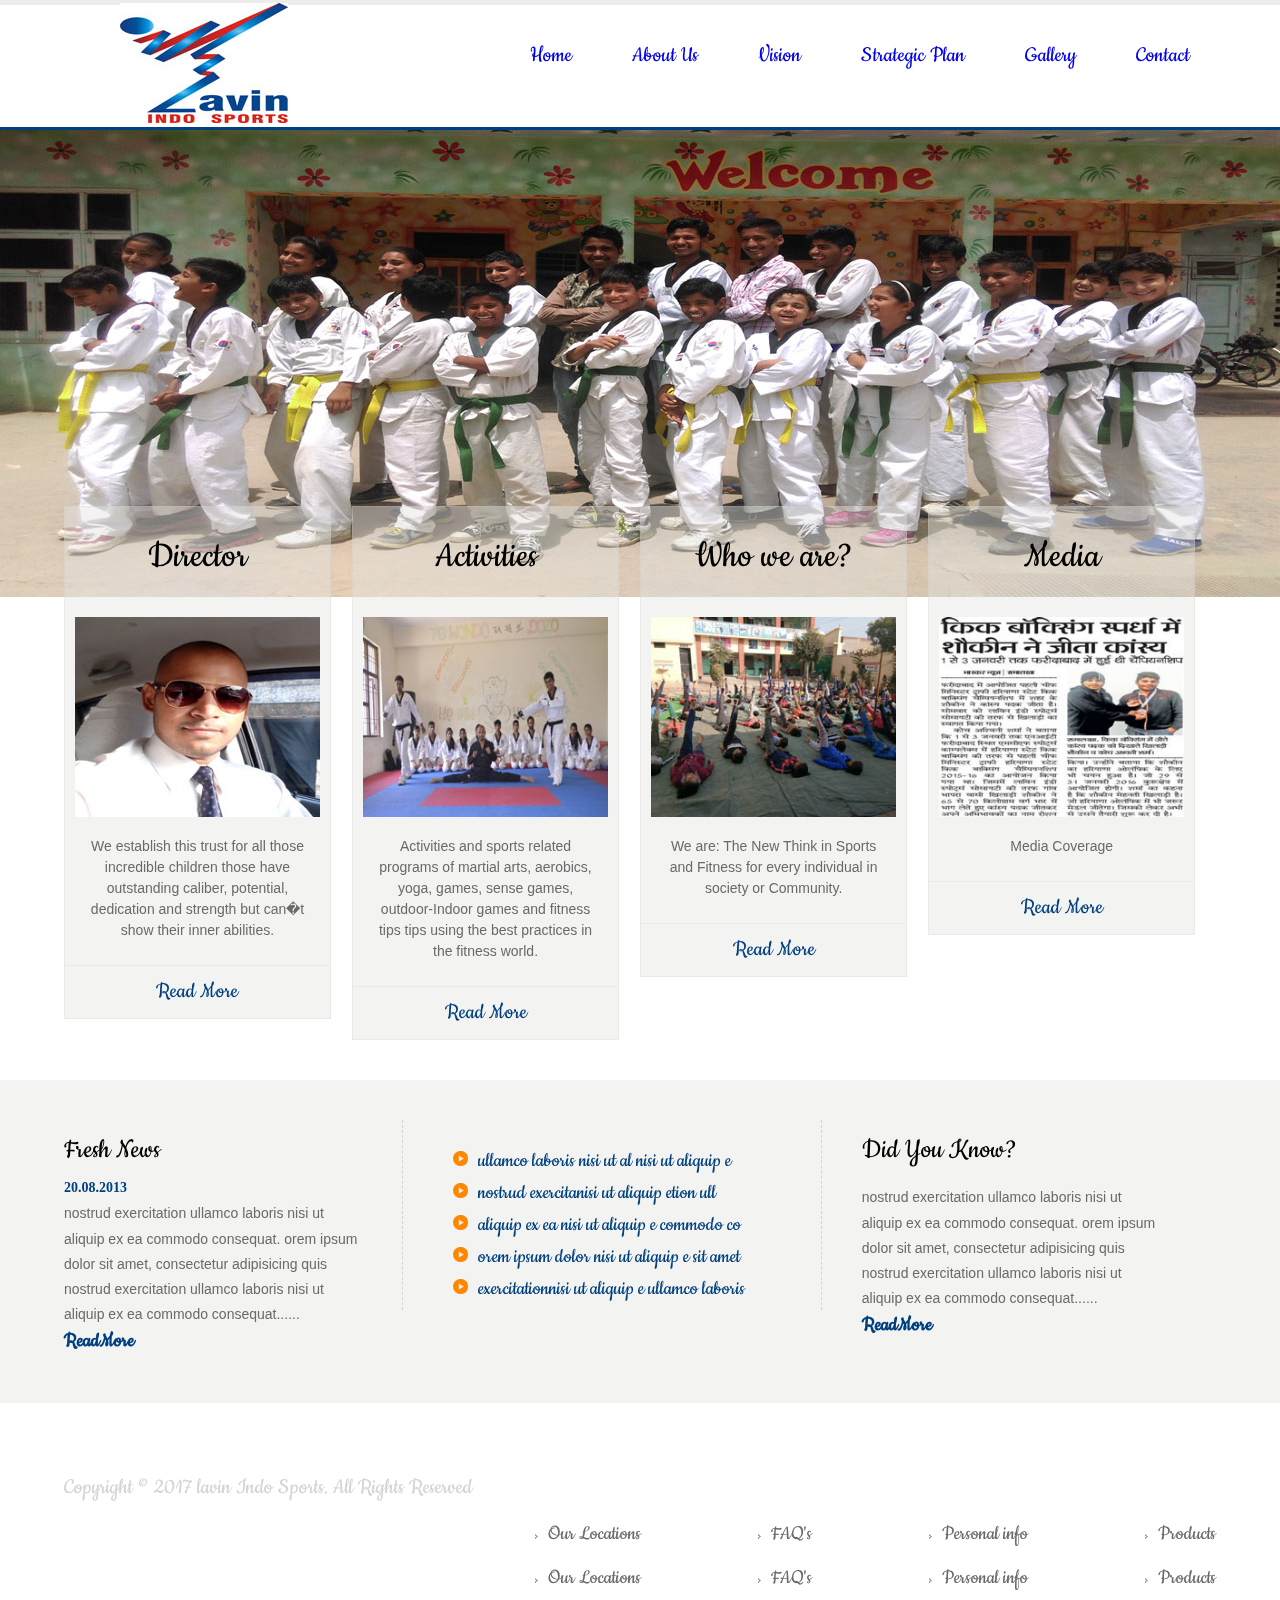
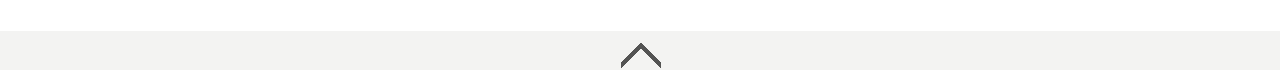
<file: index.html>
<!DOCTYPE HTML>
<html>
	<head>
		<title>Lavin Indo Sports</title>
		<link href="css/style.css" rel="stylesheet" type="text/css"  media="all" />
		<link href='//fonts.googleapis.com/css?family=Cookie' rel='stylesheet' type='text/css'>
		<link rel="stylesheet" href="css/responsiveslides.css">
		<script src="js/jquery.min.js"></script>
		<script src="js/responsiveslides.min.js"></script>
		  <script>
		    // You can also use "$(window).load(function() {"
			    $(function () {

			      // Slideshow 1
			      $("#slider1").responsiveSlides({
			        maxwidth: 1600,
			        speed: 600
			      });
			});
		  </script>
		  <script type="text/javascript">
			jQuery(document).ready(function($) {
				$(".scroll").click(function(event){
					event.preventDefault();
					$('html,body').animate({scrollTop:$(this.hash).offset().top},1200);
				});
			});
		</script>
		<script type="text/javascript">
			jQuery(document).ready(function($) {
				$(".scroll").click(function(event){
					event.preventDefault();
					$('html,body').animate({scrollTop:$(this.hash).offset().top},1200);
				});
			});
		</script>
	</head>
	<body>
	<!---start-wrap---->
		<!---start-header---->

		<div class="header" id="top" style=" display:block; float:left; ">
			<div class="wrap" style="border:0px solid yellow; float:left; width:1350px; border-bottom:3px solid #004080;">
			<!---start-logo---->
			<div class="logo" style="border:0px solid red; margin-top:-2px; float:left; margin-left:120px;">
				<a href="index.html" ><img src="images/Society-Logo.jpg" title="logo" /></a>
			</div>
			<!---End-logo---->
			<!---start-top-nav---->
			<div class="top-nav" style="border:0px solid blue; float:right; width:850px;">
				<ul>
					<li><a href="index.html">Home</a></li>
					<li><a href="about.html">About Us</a></li>
					<li><a href="vision.html">Vision</a></li>
					<li><a href="plan.html">Strategic Plan</a></li>
					<li><a href="gallery.html">Gallery</a></li>
					<li><a href="contact.html">Contact</a></li>
				</ul>
			</div>

			<!---End-top-nav---->
		</div>
		<!---End-header---->
	</div>
<!--start-image-slider---->
	<div class="clear" style="border:0px solid red; height:2px;"> </div>
					<div class="image-slider">
						<!-- Slideshow 1 -->
					    <ul class="rslides" id="slider1">
					      <li><img src="images/s1.jpg" alt=""></li>
					      <li><img src="images/s2.jpg" alt=""></li>
					      <li><img src="images/s3.jpg" alt=""></li>
  					      <li><img src="images/s4.jpg" alt=""></li>
						  <li><img src="images/s5.jpg" alt=""></li>
						  <li><img src="images/s6.jpg" alt=""></li>
					    </ul>
						 <!-- Slideshow 2 -->
					</div>
					<!--End-image-slider---->
		<!---start---content----->
		<div class="wrap">
		<div class="content">
			<!---start-grids----->
			<div class="grids">
				 <div class="grid">
				 	<h3>Director</h3>
				 	<a href="#"><img src="images/g1.jpg" /></a>
				 	<p>We establish this trust for all those incredible children those have outstanding caliber, potential, dedication and strength but can�t show their inner abilities.
</p>
				 	<a class="button" href="about.html">Read More</a>
				 </div>

				 <div class="grid">
				 	<h3>Activities</h3>
				 	<a href="#"><img src="images/g4.jpg" /></a>
				 	<p>Activities and sports related programs of martial arts, aerobics, yoga, games, sense games, outdoor-Indoor games and fitness tips tips using the best practices in the fitness world. </p>
				 	<a class="button" href="#">Read More</a>
				 </div>
				  <div class="grid">
				 	<h3>Who we are?</h3>
				 	<a href="#"><img src="images/g3.jpg"/></a>
				 	<p>We are: The New Think in Sports and Fitness for every individual in society or Community.</p>
				 	<a class="button" href="vision.html">Read More</a>
				 </div>
				 <div class="grid last-grid">
				 	<h3>Media</h3>
				 	<a href="#"><img src="images/g2.jpg"  /></a>
				 	<p>Media Coverage</p>
				 	<a class="button" href="#">Read More</a>
				 </div>

				 <div class="clear"> </div>
			</div>
			<!---End-grids----->
		</div>
		</div>
			<!---start-box---->
			<div class="boxs">
							<div class="wrap">
							<div class="box">
								<h3>Fresh News</h3>
								<span>20.08.2013</span>
								<p>nostrud exercitation ullamco laboris nisi ut aliquip ex ea commodo consequat. orem ipsum dolor sit amet, consectetur adipisicing quis nostrud exercitation ullamco laboris nisi ut aliquip ex ea commodo consequat......	<a href="#">ReadMore</a></p>
							</div>
							<div class="box center-box">
								<ul>
									<li><a href="#">ullamco laboris nisi ut al nisi ut aliquip e</a></li>
									<li><a href="#">nostrud exercitanisi ut aliquip etion ull</a></li>
									<li><a href="#">aliquip ex ea nisi ut aliquip e commodo co</a></li>
									<li><a href="#">orem ipsum dolor nisi ut aliquip e sit amet</a></li>
									<li><a href="#">exercitationnisi ut aliquip e  ullamco laboris</a></li>
								</ul>
							</div>
							<div class="box">
								<h3>Did You Know?</h3>
								<p>nostrud exercitation ullamco laboris nisi ut aliquip ex ea commodo consequat. orem ipsum dolor sit amet, consectetur adipisicing quis nostrud exercitation ullamco laboris nisi ut aliquip ex ea commodo consequat......	<a href="#">ReadMore</a></p>
							</div>
							<div class="clear"> </div>
						</div>
						<!---start-box---->
					</div>
					<!---End---content----->
					<div class="clear"> </div>
					<div class="footer">
						<div class="wrap">
						<div class="footer-left">
							<p>Copyright &copy; 2017 lavin Indo Sports. All Rights Reserved <a href="http://w3layouts.com/"></a></p>
						</div>
						<div class="footer-right">
							<ul>
								<li><a href="#">Our Locations</a></li>
								<li><a href="#">FAQ's</a></li>
								<li><a href="#">Personal info</a></li>
								<li><a href="#">Products</a></li>
							</ul>
							<ul>
								<li><a href="#">Our Locations</a></li>
								<li><a href="#">FAQ's</a></li>
								<li><a href="#">Personal info</a></li>
								<li><a href="#">Products</a></li>
							</ul>
						</div>
						<div class="clear"> </div>

					</div>
				</div>
				<div class="clear"> </div>
				<div class="top-link">
					<a href="#top" class="scroll"> </a>
				</div>
				<!---End-wrap---->
				</body>
			</html>
</file>
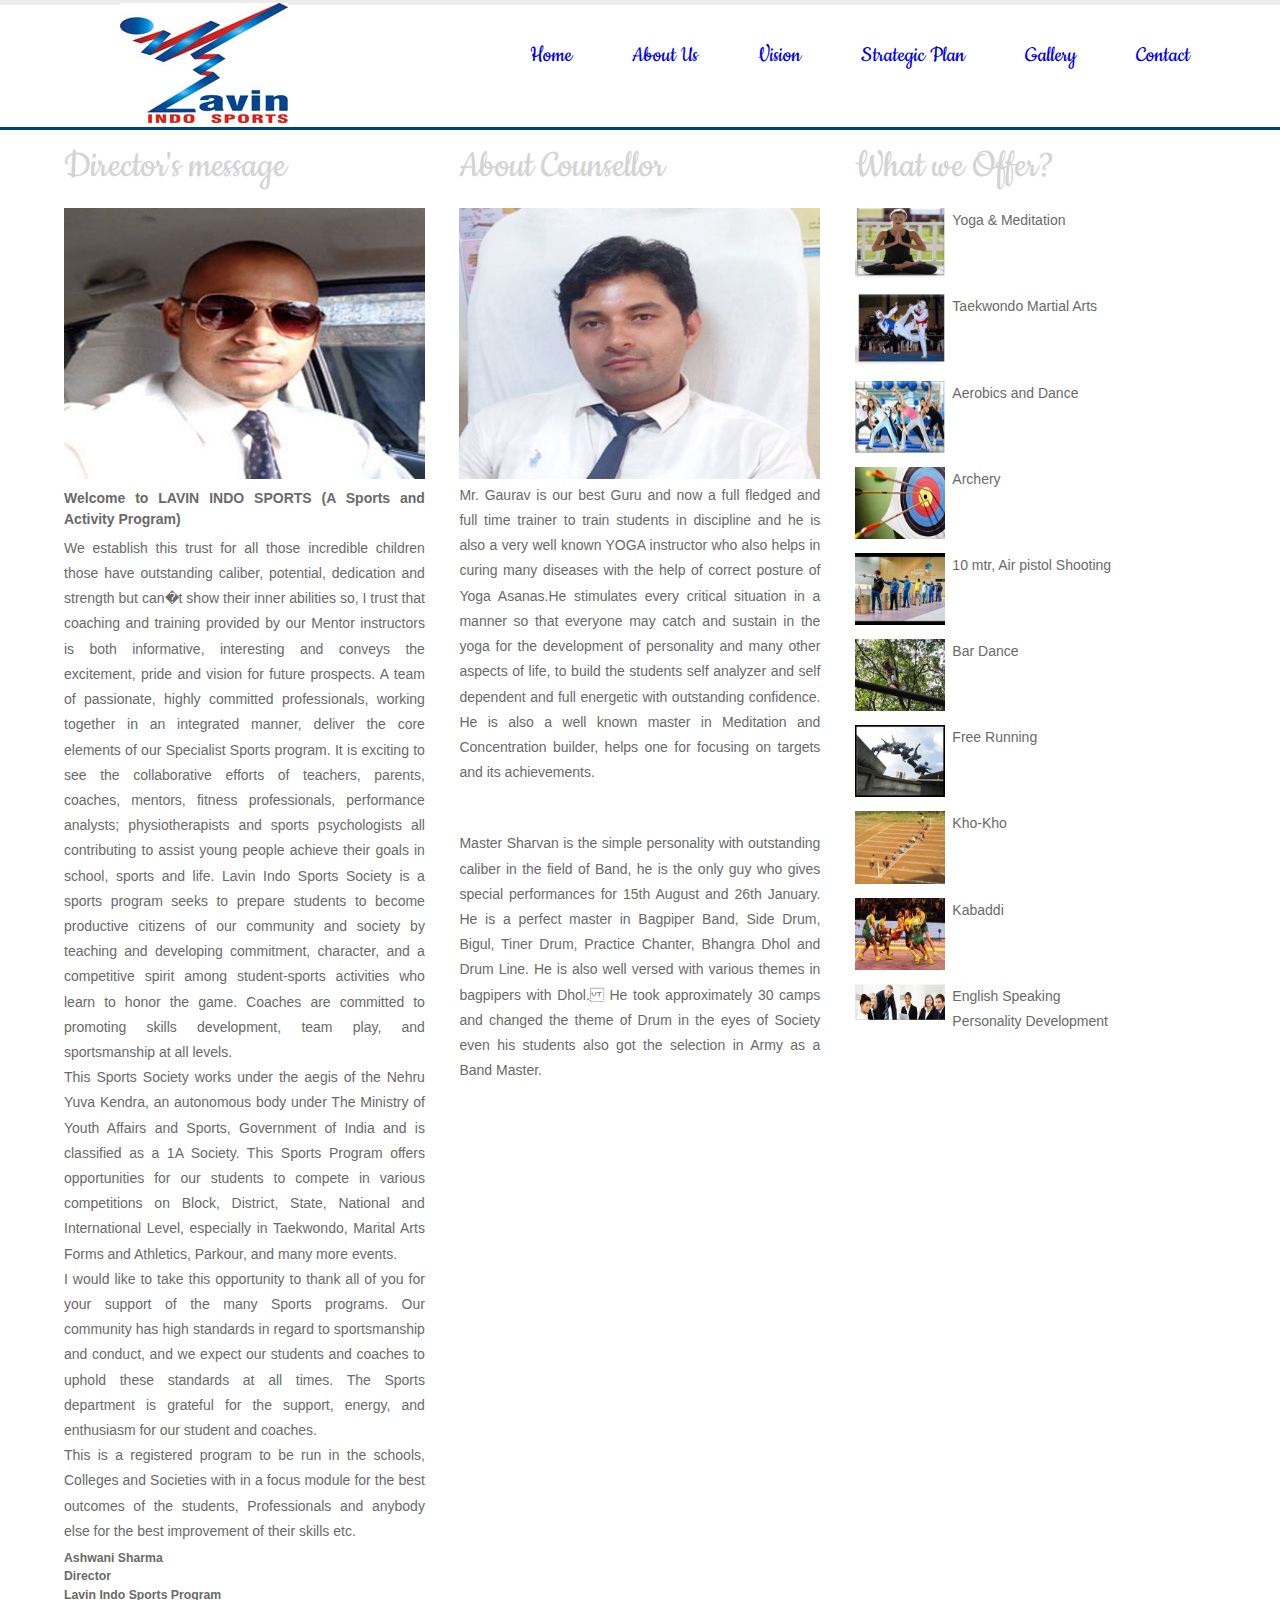
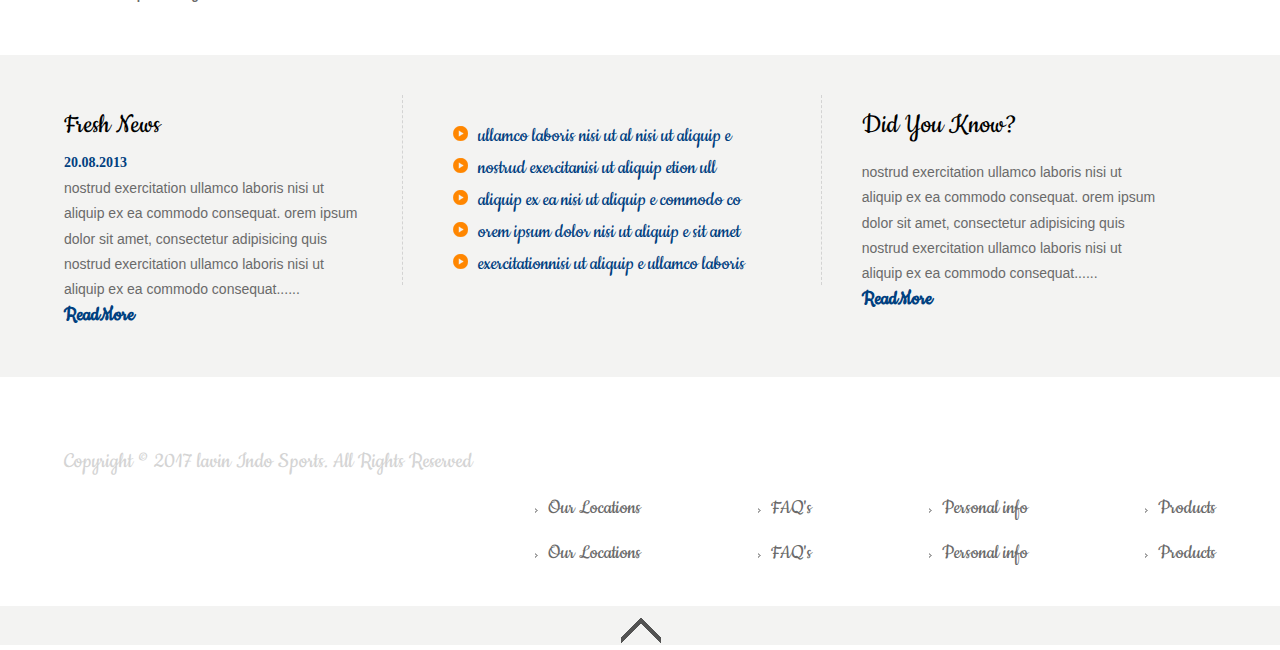
<file: about.html>
<!DOCTYPE HTML>
<html>
	<head>
		<title>Lavin Indo Sports</title>
		<link href="css/style.css" rel="stylesheet" type="text/css"  media="all" />
		<link href='//fonts.googleapis.com/css?family=Cookie' rel='stylesheet' type='text/css'>
		<link rel="stylesheet" href="css/responsiveslides.css">
		<script src="js/jquery.min.js"></script>
		<script src="js/responsiveslides.min.js"></script>
		  <script>
		    // You can also use "$(window).load(function() {"
			    $(function () {

			      // Slideshow 1
			      $("#slider1").responsiveSlides({
			        maxwidth: 1600,
			        speed: 600
			      });
			});
		  </script>
		  <script type="text/javascript">
			jQuery(document).ready(function($) {
				$(".scroll").click(function(event){
					event.preventDefault();
					$('html,body').animate({scrollTop:$(this.hash).offset().top},1200);
				});
			});
		</script>
		<script type="text/javascript">
			jQuery(document).ready(function($) {
				$(".scroll").click(function(event){
					event.preventDefault();
					$('html,body').animate({scrollTop:$(this.hash).offset().top},1200);
				});
			});
		</script>
	</head>
	<body>
	<!---start-wrap---->
		<!---start-header---->

		<div class="header" id="top" style=" display:block; float:left; ">
			<div class="wrap" style="border:0px solid yellow; float:left; width:1350px; border-bottom:3px solid #004080;">
			<!---start-logo---->
			<div class="logo" style="border:0px solid red; margin-top:-2px; float:left; margin-left:120px;">
				<a href="index.html" ><img src="images/Society-Logo.jpg" title="logo" /></a>
			</div>
			<!---End-logo---->
			<!---start-top-nav---->
			<div class="top-nav" style="border:0px solid blue; float:right; width:850px;">
				<ul>
					<li><a href="index.html">Home</a></li>
					<li><a href="about.html">About Us</a></li>
					<li><a href="vision.html">Vision</a></li>
					<li><a href="plan.html">Strategic Plan</a></li>
					<li><a href="gallery.html">Gallery</a></li>
					<li><a href="contact.html">Contact</a></li>
				</ul>
			</div>

			<!---End-top-nav---->
		</div>
		<!---End-header---->
	</div>
<!---start---content----->
		<div class="wrap">
		<div class="content">
			<!--start-about--->
			<div class="about">
				<div class="about-grids">
					<div class="about-grid">
						<h3>Director's message</h3>
						<a href="#"><img src="images/d1.jpg" title="about" /></a>
						<span>Welcome to LAVIN INDO SPORTS (A Sports  and Activity Program)
</span>
						<p>We establish this trust for all those incredible children those have outstanding caliber, potential, dedication and strength but can�t show their inner abilities so, I trust that coaching and training provided by our Mentor instructors is both informative, interesting and conveys the excitement, pride and vision for future prospects.
		A team of passionate, highly committed professionals, working together in an integrated manner, deliver the core elements of our Specialist Sports program.  It is exciting to see the collaborative efforts of teachers, parents, coaches, mentors, fitness professionals, performance analysts; physiotherapists and sports psychologists all contributing to assist young people achieve their goals in school, sports and life.
Lavin Indo Sports Society is a sports program seeks to prepare students to become productive citizens of our community and society by teaching and developing commitment, character, and a competitive spirit among student-sports activities who learn to honor the game. Coaches are committed to promoting skills development, team play, and sportsmanship at all levels.<br>

This Sports Society works under the aegis of the Nehru Yuva Kendra, an autonomous body under The Ministry of Youth Affairs and Sports, Government of India and is classified as a 1A Society. This Sports Program offers opportunities for our students to compete in various competitions on Block, District, State, National and International Level, especially in Taekwondo, Marital Arts Forms and Athletics, Parkour, and many more events.
 <br>
I would like to take this opportunity to thank all of you for your support of the many Sports programs. Our community has high standards in regard to sportsmanship and conduct, and we expect our students and coaches to uphold these standards at all times. The Sports department is grateful for the support, energy, and enthusiasm for our student and coaches.
<br>
This is a registered program to be run in the schools, Colleges and Societies with in a focus module for the best outcomes of the students, Professionals and anybody else for the best improvement of their skills etc.

<span style="font-weight:bold">Ashwani Sharma<br>
Director<br>
Lavin Indo Sports Program</span>

</p>

					</div>
					<div class="about-grid center-grid1">
						<h3>About Counsellor</h3>
					<a href="#"><img src="images/d2.jpg" title="about" /></a>
					<p>Mr. Gaurav is our best Guru and now a full fledged and full time trainer  to train students in discipline and he is also a very well known YOGA instructor who also helps in curing many diseases with the help of correct posture of Yoga Asanas.He stimulates every critical situation in a manner so that everyone may catch and sustain in the yoga for the development of personality and many other aspects of life, to build the students self analyzer and self dependent and full energetic with outstanding confidence. He is also a well known master in Meditation and Concentration builder, helps one for focusing on targets and its achievements.
</p><br><br>
<p>Master Sharvan is the simple personality with outstanding caliber in the field of Band, he is the only guy who gives special performances for 15th August and 26th January.

He is a perfect master in Bagpiper Band, Side Drum, Bigul, Tiner Drum, Practice Chanter, Bhangra Dhol and Drum Line. He is also well versed with various themes in bagpipers with Dhol.
He took approximately 30 camps and changed the theme of Drum in the eyes of Society even his students also got the selection in Army as a Band Master.
</p>
					</div>
					<div class="about-grid last-grid">
						<h3>What we Offer?</h3>
						<div class="about-team">
							<div class="client">
								<div class="about-team-left">
									<a href="#"><img src="images/o1.jpg" title="client-name" /></a>
								</div>
								<div class="about-team-right">
									<p>Yoga & Meditation</p>
								</div>
								<div class="clear"> </div>
							</div>

							<div class="client">
								<div class="about-team-left">
									<a href="#"><img src="images/o3.jpg" title="client-name" /></a>
								</div>
								<div class="about-team-right">
									<p>Taekwondo Martial Arts</p>
								</div>
								<div class="clear"> </div>
							</div>
							<div class="client">
								<div class="about-team-left">
									<a href="#"><img src="images/o5.jpg" title="client-name" /></a>
								</div>
								<div class="about-team-right">
									<p>Aerobics and Dance</p>
								</div>
								<div class="clear"> </div>
							</div>
							<div class="client">
								<div class="about-team-left">
									<a href="#"><img src="images/o6.jpg" title="client-name" /></a>
								</div>
								<div class="about-team-right">
									<p>Archery</p>
								</div>
								<div class="clear"> </div>
							</div>
							<div class="client">
								<div class="about-team-left">
									<a href="#"><img src="images/o4.jpg" title="client-name" /></a>
								</div>
								<div class="about-team-right">
									<p>10 mtr, Air pistol Shooting</p>
								</div>
								<div class="clear"> </div>
							</div>
							<div class="client">
								<div class="about-team-left">
									<a href="#"><img src="images/o7.jpg" title="client-name" /></a>
								</div>
								<div class="about-team-right">
									<p>Bar Dance</p>
								</div>
								<div class="clear"> </div>
							</div>
							<div class="client">
								<div class="about-team-left">
									<a href="#"><img src="images/o8.jpg" title="client-name" /></a>
								</div>
								<div class="about-team-right">
									<p>Free Running</p>
								</div>
								<div class="clear"> </div>
							</div>
							<div class="client">
								<div class="about-team-left">
									<a href="#"><img src="images/o9.jpg" title="client-name" /></a>
								</div>
								<div class="about-team-right">
									<p>Kho-Kho</p>
								</div>
								<div class="clear"> </div>
							</div>
							<div class="client">
								<div class="about-team-left">
									<a href="#"><img src="images/o10.jpg" title="client-name" /></a>
								</div>
								<div class="about-team-right">
									<p>Kabaddi</p>
								</div>
								<div class="clear"> </div>
							</div>
							<div class="client">
								<div class="about-team-left">
									<a href="#"><img src="images/o2.jpg" title="client-name" /></a>
								</div>
								<div class="about-team-right">
									<p>English Speaking <br>Personality Development</p>
								</div>
								<div class="clear"> </div>
							</div>
						</div>
					</div>
					<div class="clear"> </div>
				</div>
			</div>
			<!--End-about--->
		</div>
		</div>
		<div class="boxs">
						<div class="wrap">
						<div class="box">
							<h3>Fresh News</h3>
							<span>20.08.2013</span>
							<p>nostrud exercitation ullamco laboris nisi ut aliquip ex ea commodo consequat. orem ipsum dolor sit amet, consectetur adipisicing quis nostrud exercitation ullamco laboris nisi ut aliquip ex ea commodo consequat......	<a href="#">ReadMore</a></p>
						</div>
						<div class="box center-box">
							<ul>
								<li><a href="#">ullamco laboris nisi ut al nisi ut aliquip e</a></li>
								<li><a href="#">nostrud exercitanisi ut aliquip etion ull</a></li>
								<li><a href="#">aliquip ex ea nisi ut aliquip e commodo co</a></li>
								<li><a href="#">orem ipsum dolor nisi ut aliquip e sit amet</a></li>
								<li><a href="#">exercitationnisi ut aliquip e  ullamco laboris</a></li>
							</ul>
						</div>
						<div class="box">
							<h3>Did You Know?</h3>
							<p>nostrud exercitation ullamco laboris nisi ut aliquip ex ea commodo consequat. orem ipsum dolor sit amet, consectetur adipisicing quis nostrud exercitation ullamco laboris nisi ut aliquip ex ea commodo consequat......	<a href="#">ReadMore</a></p>
						</div>
						<div class="clear"> </div>
					</div>
					<!---start-box---->
				</div>
				<!---End---content----->
				<div class="clear"> </div>
				<div class="footer">
					<div class="wrap">
					<div class="footer-left">
						<p>Copyright &copy; 2017 lavin Indo Sports. All Rights Reserved <a href="http://w3layouts.com/"></a></p>
					</div>
					<div class="footer-right">
						<ul>
							<li><a href="#">Our Locations</a></li>
							<li><a href="#">FAQ's</a></li>
							<li><a href="#">Personal info</a></li>
							<li><a href="#">Products</a></li>
						</ul>
						<ul>
							<li><a href="#">Our Locations</a></li>
							<li><a href="#">FAQ's</a></li>
							<li><a href="#">Personal info</a></li>
							<li><a href="#">Products</a></li>
						</ul>
					</div>
					<div class="clear"> </div>

				</div>
			</div>
			<div class="clear"> </div>
			<div class="top-link">
				<a href="#top" class="scroll"> </a>
			</div>
			<!---End-wrap---->
			</body>
		</html>
</file>
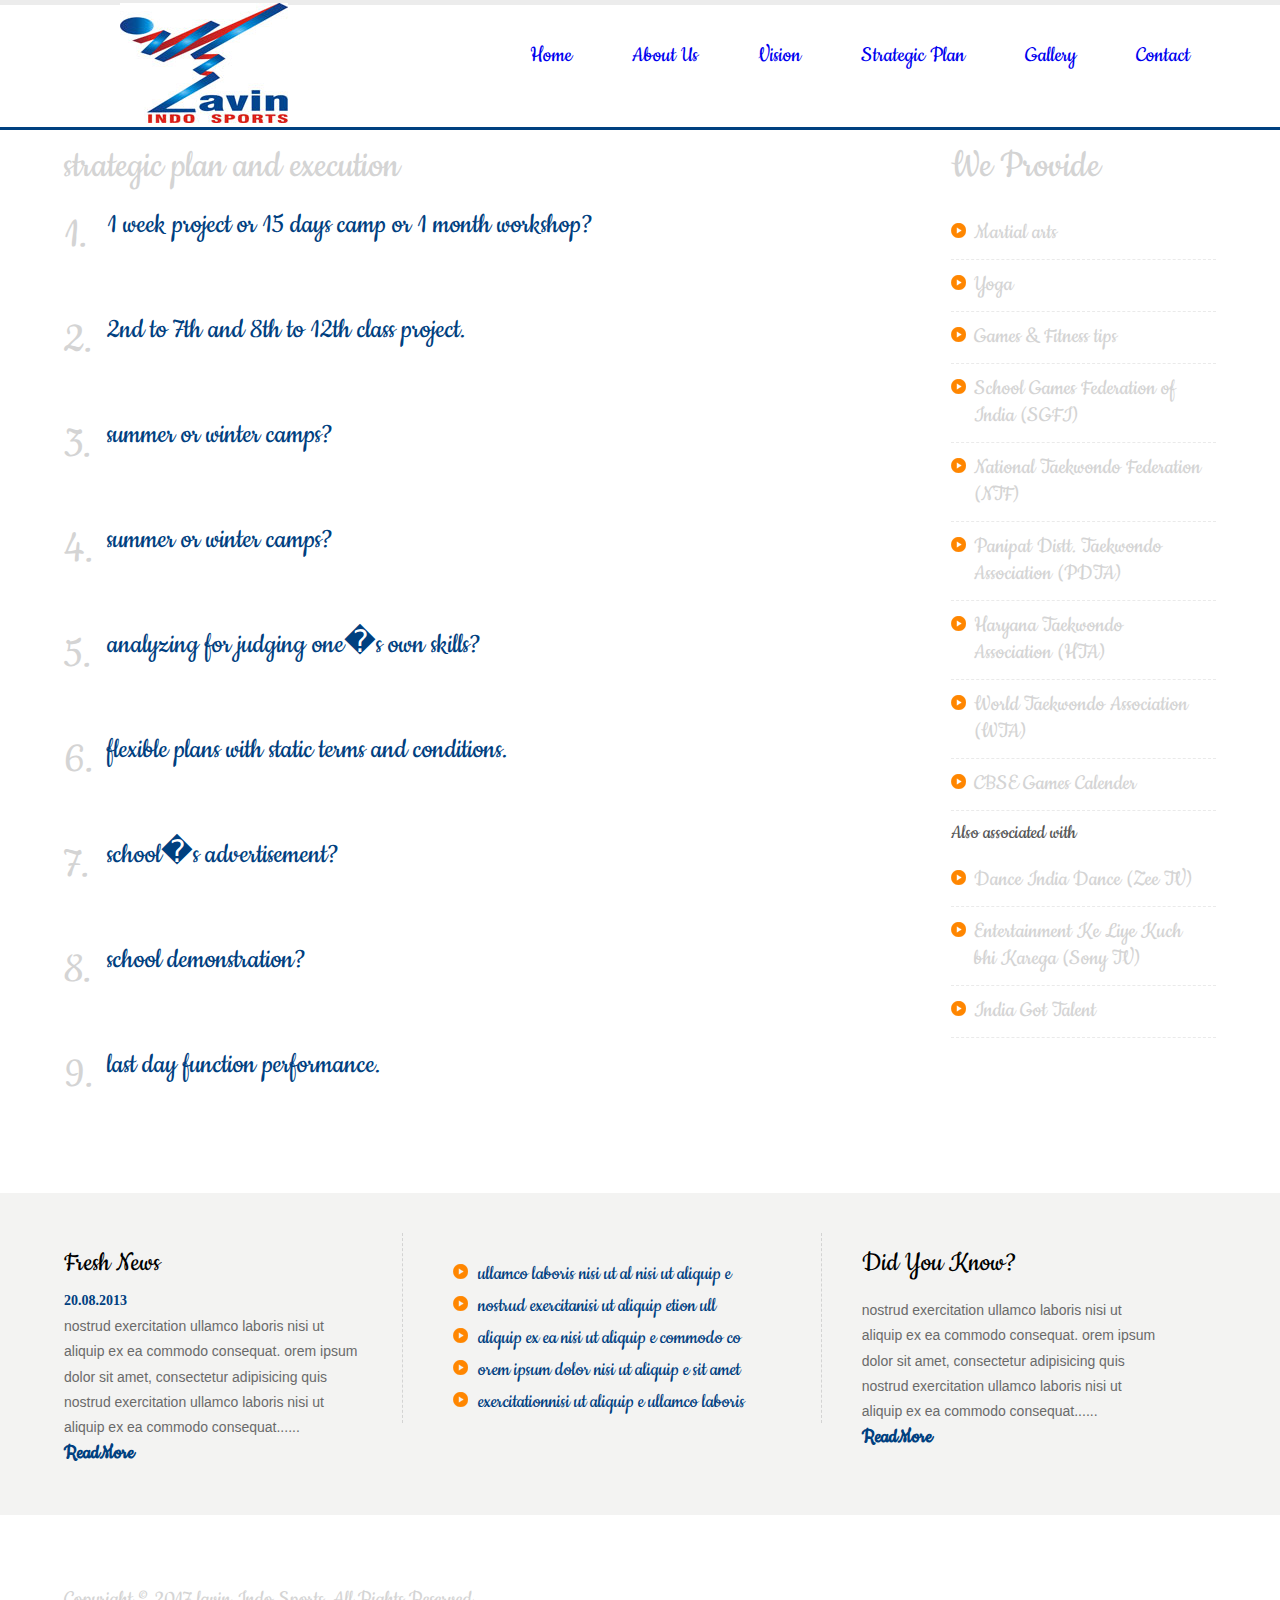
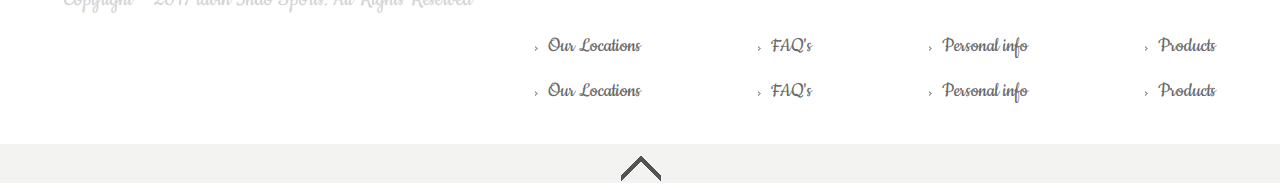
<file: plan.html>
<!DOCTYPE HTML>
<html>
	<head>
		<title>Lavin Indo Sports</title>
		<link href="css/style.css" rel="stylesheet" type="text/css"  media="all" />
		<link href='//fonts.googleapis.com/css?family=Cookie' rel='stylesheet' type='text/css'>
		<link rel="stylesheet" href="css/responsiveslides.css">
		<script src="js/jquery.min.js"></script>
		<script src="js/responsiveslides.min.js"></script>
		  <script>
		    // You can also use "$(window).load(function() {"
			    $(function () {

			      // Slideshow 1
			      $("#slider1").responsiveSlides({
			        maxwidth: 1600,
			        speed: 600
			      });
			});
		  </script>
		  <script type="text/javascript">
			jQuery(document).ready(function($) {
				$(".scroll").click(function(event){
					event.preventDefault();
					$('html,body').animate({scrollTop:$(this.hash).offset().top},1200);
				});
			});
		</script>
		<script type="text/javascript">
			jQuery(document).ready(function($) {
				$(".scroll").click(function(event){
					event.preventDefault();
					$('html,body').animate({scrollTop:$(this.hash).offset().top},1200);
				});
			});
		</script>
	</head>
	<body>
	<!---start-wrap---->
		<!---start-header---->

		<div class="header" id="top" style=" display:block; float:left; ">
			<div class="wrap" style="border:0px solid yellow; float:left; width:1350px; border-bottom:3px solid #004080;">
			<!---start-logo---->
			<div class="logo" style="border:0px solid red; margin-top:-2px; float:left; margin-left:120px;">
				<a href="index.html" ><img src="images/Society-Logo.jpg" title="logo" /></a>
			</div>
			<!---End-logo---->
			<!---start-top-nav---->
			<div class="top-nav" style="border:0px solid blue; float:right; width:850px;">
				<ul>
					<li><a href="index.html">Home</a></li>
					<li><a href="about.html">About Us</a></li>
					<li><a href="vision.html">Vision</a></li>
					<li><a href="plan.html">Strategic Plan</a></li>
					<li><a href="gallery.html">Gallery</a></li>
					<li><a href="contact.html">Contact</a></li>
				</ul>
			</div>

			<!---End-top-nav---->
		</div>
		<!---End-header---->
	</div>
<!---start---content----->
		<div class="wrap">
		<div class="content">
			<!---start-services---->
			<div class="services">
						<div class="service-content">
							<h3>strategic plan and execution</h3>
							<ul>
								<li><span>1.</span></li>
								<li><p><a href="#">1 week project or 15 days camp or 1 month workshop?</a></p></li>
								<div class="clear"> </div>
							</ul>
							<ul>
								<li><span>2.</span></li>
								<li><p><a href="#">2nd to 7th and 8th to 12th class project.</a></p></li>
								<div class="clear"> </div>
							</ul>
							<ul>
								<li><span>3.</span></li>
								<li><p><a href="#">Summer or Winter camps?</a></p></li>
								<div class="clear"> </div>
							</ul>
							<ul>
								<li><span>4.</span></li>
								<li><p><a href="#">Summer or Winter camps?</a></p></li>
								<div class="clear"> </div>
							</ul>
							<ul>
								<li><span>5.</span></li>
								<li><p><a href="#">Analyzing for judging one�s own skills?</a></p></li>
								<div class="clear"> </div>
							</ul>
							<ul>
								<li><span>6.</span></li>
								<li><p><a href="#">Flexible plans with static terms and conditions.</a></p></li>
								<div class="clear"> </div>
							</ul>
							<ul>
								<li><span>7.</span></li>
								<li><p><a href="#">School�s advertisement?</a></p></li>
								<div class="clear"> </div>
							</ul>
							<ul>
								<li><span>8.</span></li>
								<li><p><a href="#">School Demonstration?</a></p></li>
								<div class="clear"> </div>
							</ul>
							<ul>
								<li><span>9.</span></li>
								<li><p><a href="#">Last day Function performance.</a></p></li>
								<div class="clear"> </div>
							</ul>
						</div>
						<div class="services-sidebar">
							<h3>We Provide</h3>
							 <ul>
							  	<li><a href="#">Martial arts</a></li>
							  	<li><a href="#">Yoga</a></li>
							  	<li><a href="#">Games & Fitness tips</a></li>
							  	<li><a href="#">School Games Federation of India (SGFI)</a></li>
							  	<li><a href="#">National Taekwondo Federation (NTF)</a></li>
							  	<li><a href="#">Panipat Distt. Taekwondo Association (PDTA)</a></li>
							  	<li><a href="#">Haryana Taekwondo Association (HTA)</a></li>
							  	<li><a href="#">World Taekwondo Association (WTA)</a></li>
							  	<li><a href="#">CBSE Games Calender</a></li>
					 		 </ul>
					 		  <h3 style="font-size:22px; color:#575757;">Also associated with</h3>
					 		 <ul>
					 		 	<li><a href="#">Dance India Dance (Zee TV)</a></li>
					 		 	<li><a href="#">Entertainment Ke Liye Kuch bhi Karega (Sony TV)</a></li>
					 		 	<li><a href="#">India Got Talent</a></li>
					 		 </ul>
						</div>
						<div class="clear"> </div>
					</div>
			<!---End-services---->
		</div>
		</div>
		<div class="boxs">
						<div class="wrap">
						<div class="box">
							<h3>Fresh News</h3>
							<span>20.08.2013</span>
							<p>nostrud exercitation ullamco laboris nisi ut aliquip ex ea commodo consequat. orem ipsum dolor sit amet, consectetur adipisicing quis nostrud exercitation ullamco laboris nisi ut aliquip ex ea commodo consequat......	<a href="#">ReadMore</a></p>
						</div>
						<div class="box center-box">
							<ul>
								<li><a href="#">ullamco laboris nisi ut al nisi ut aliquip e</a></li>
								<li><a href="#">nostrud exercitanisi ut aliquip etion ull</a></li>
								<li><a href="#">aliquip ex ea nisi ut aliquip e commodo co</a></li>
								<li><a href="#">orem ipsum dolor nisi ut aliquip e sit amet</a></li>
								<li><a href="#">exercitationnisi ut aliquip e  ullamco laboris</a></li>
							</ul>
						</div>
						<div class="box">
							<h3>Did You Know?</h3>
							<p>nostrud exercitation ullamco laboris nisi ut aliquip ex ea commodo consequat. orem ipsum dolor sit amet, consectetur adipisicing quis nostrud exercitation ullamco laboris nisi ut aliquip ex ea commodo consequat......	<a href="#">ReadMore</a></p>
						</div>
						<div class="clear"> </div>
					</div>
					<!---start-box---->
				</div>
				<!---End---content----->
				<div class="clear"> </div>
				<div class="footer">
					<div class="wrap">
					<div class="footer-left">
						<p>Copyright &copy; 2017 lavin Indo Sports. All Rights Reserved <a href="http://w3layouts.com/"></a></p>
					</div>
					<div class="footer-right">
						<ul>
							<li><a href="#">Our Locations</a></li>
							<li><a href="#">FAQ's</a></li>
							<li><a href="#">Personal info</a></li>
							<li><a href="#">Products</a></li>
						</ul>
						<ul>
							<li><a href="#">Our Locations</a></li>
							<li><a href="#">FAQ's</a></li>
							<li><a href="#">Personal info</a></li>
							<li><a href="#">Products</a></li>
						</ul>
					</div>
					<div class="clear"> </div>

				</div>
			</div>
			<div class="clear"> </div>
			<div class="top-link">
				<a href="#top" class="scroll"> </a>
			</div>
			<!---End-wrap---->
			</body>
		</html>
</file>
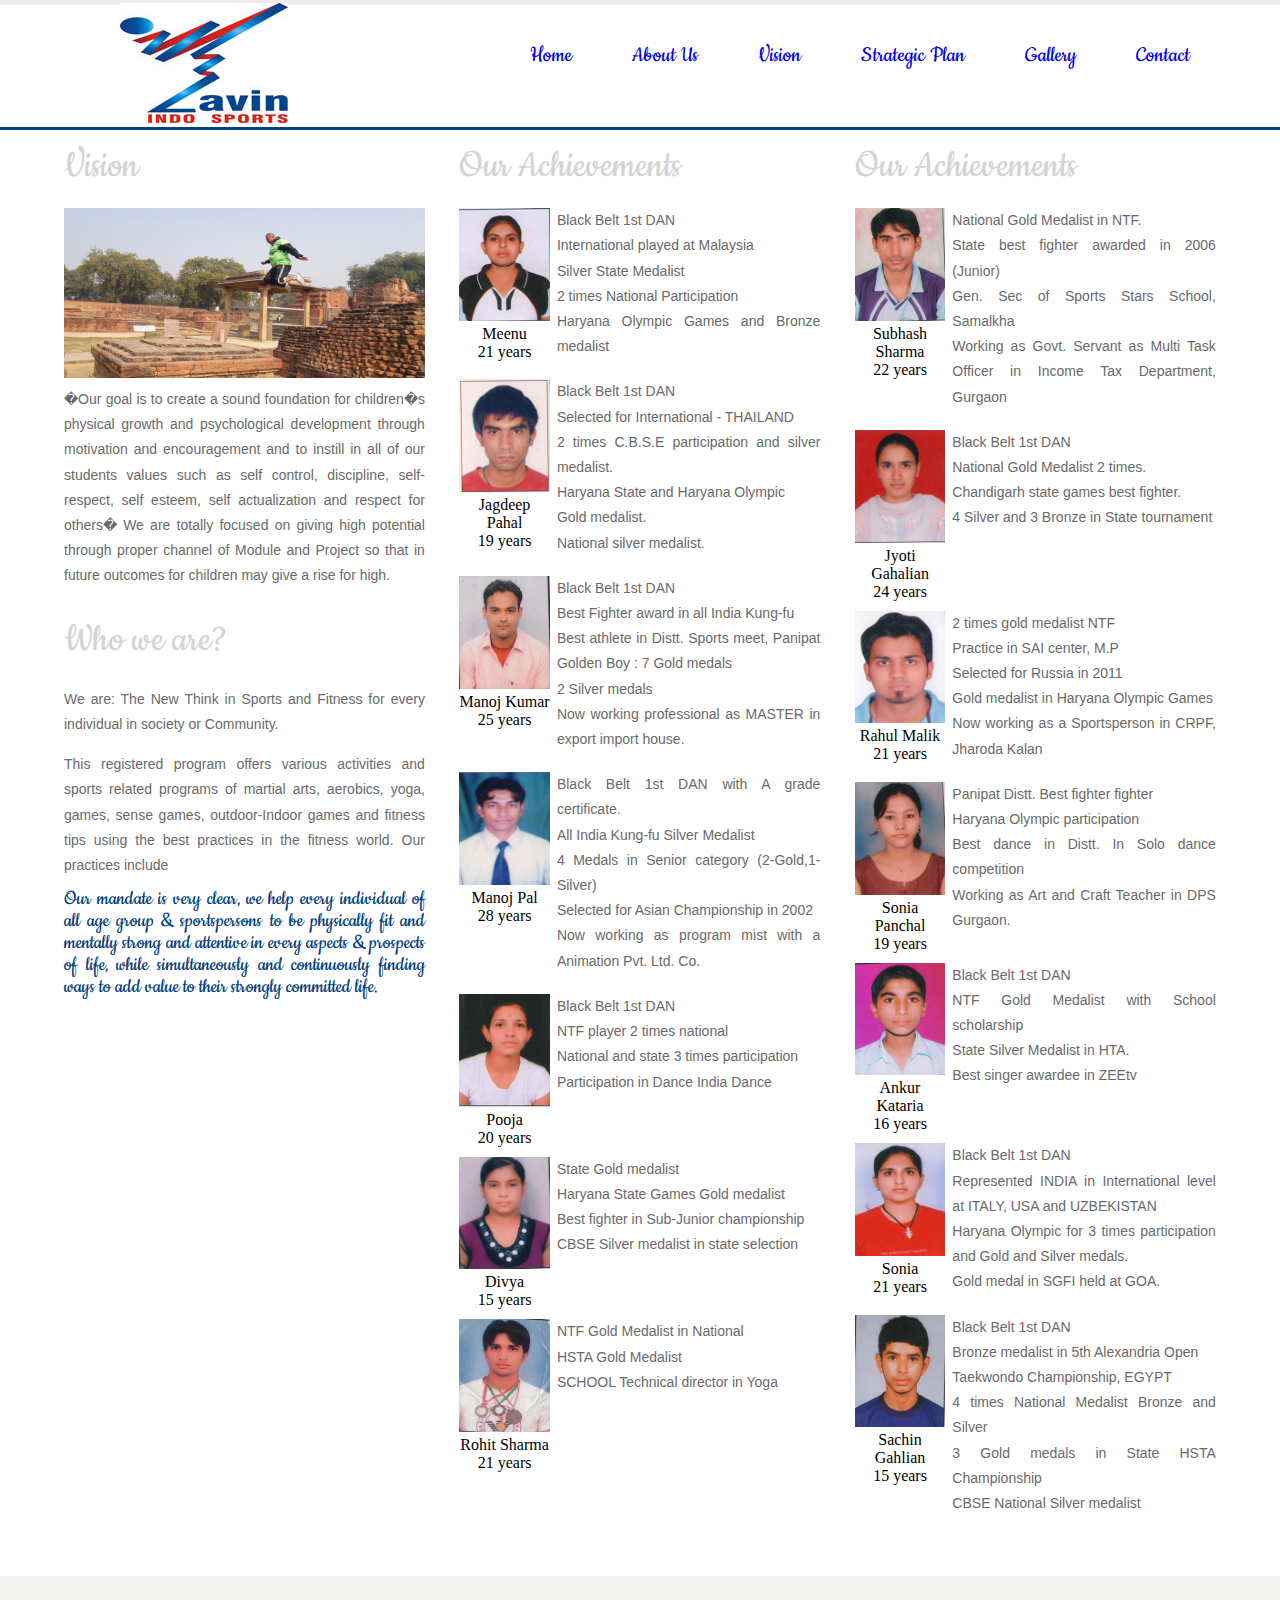
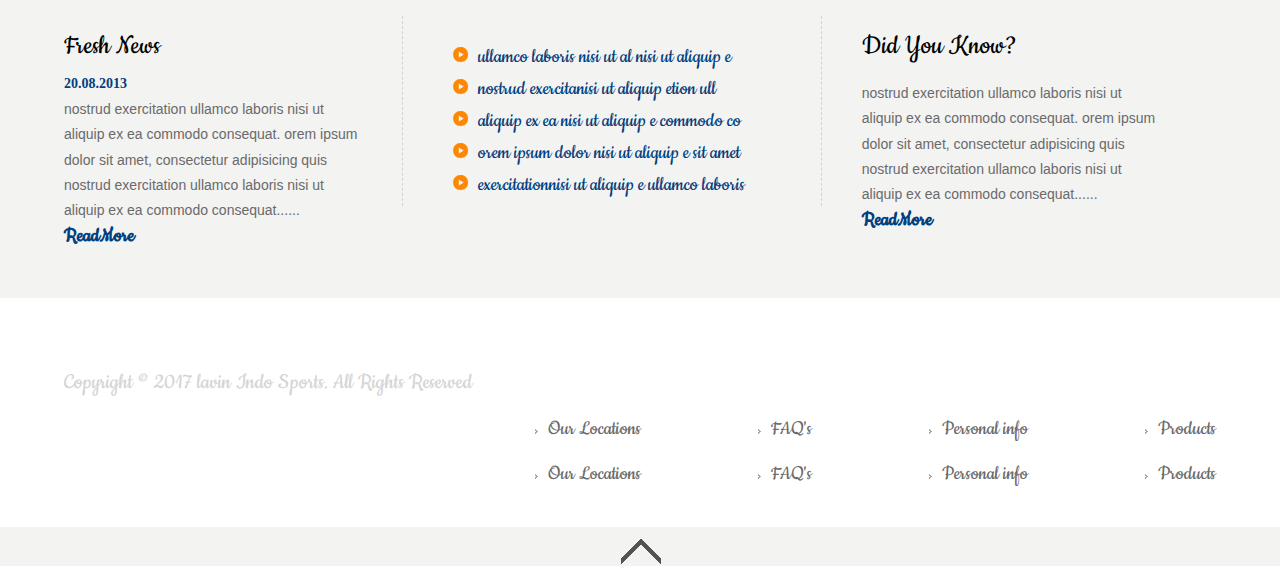
<file: vision.html>
<!DOCTYPE HTML>
<html>
	<head>
		<title>Lavin Indo Sports</title>
		<link href="css/style.css" rel="stylesheet" type="text/css"  media="all" />
		<link href='//fonts.googleapis.com/css?family=Cookie' rel='stylesheet' type='text/css'>
		<link rel="stylesheet" href="css/responsiveslides.css">
		<script src="js/jquery.min.js"></script>
		<script src="js/responsiveslides.min.js"></script>
			<script>
				// You can also use "$(window).load(function() {"
					$(function () {

						// Slideshow 1
						$("#slider1").responsiveSlides({
							maxwidth: 1600,
							speed: 600
						});
			});
			</script>
			<script type="text/javascript">
			jQuery(document).ready(function($) {
				$(".scroll").click(function(event){
					event.preventDefault();
					$('html,body').animate({scrollTop:$(this.hash).offset().top},1200);
				});
			});
		</script>
		<script type="text/javascript">
			jQuery(document).ready(function($) {
				$(".scroll").click(function(event){
					event.preventDefault();
					$('html,body').animate({scrollTop:$(this.hash).offset().top},1200);
				});
			});
		</script>
	</head>
	<body>
	<!---start-wrap---->
		<!---start-header---->

		<div class="header" id="top" style=" display:block; float:left; ">
			<div class="wrap" style="border:0px solid yellow; float:left; width:1350px; border-bottom:3px solid #004080;">
			<!---start-logo---->
			<div class="logo" style="border:0px solid red; margin-top:-2px; float:left; margin-left:120px;">
				<a href="index.html" ><img src="images/Society-Logo.jpg" title="logo" /></a>
			</div>
			<!---End-logo---->
			<!---start-top-nav---->
			<div class="top-nav" style="border:0px solid blue; float:right; width:850px;">
				<ul>
					<li><a href="index.html">Home</a></li>
					<li><a href="about.html">About Us</a></li>
					<li><a href="vision.html">Vision</a></li>
					<li><a href="plan.html">Strategic Plan</a></li>
					<li><a href="gallery.html">Gallery</a></li>
					<li><a href="contact.html">Contact</a></li>
				</ul>
			</div>

			<!---End-top-nav---->
		</div>
		<!---End-header---->
	</div>


	<!---start-content----->
		<div class="wrap">
		<div class="content">
			<!--start-about--->
			<div class="about">
				<div class="about-grids">
					<div class="about-grid">
						<h3>Vision</h3>
						<a href="#"><img src="images/vision.jpg" title="about" /></a>
						<p>�Our goal is to create a sound foundation for children�s physical growth and psychological development through motivation and encouragement and to instill in all of our students values such as self control, discipline, self-respect, self esteem, self actualization and respect for others�
We are totally focused on giving high potential through proper channel of Module and Project so that in future outcomes for children may give a rise for high.
</p>
<h3>Who we are?</h3>
						<p>We are: The New Think in Sports and Fitness for every individual in society or Community.</p>
						<p>This registered program offers various activities and sports related programs of martial arts, aerobics, yoga, games, sense games, outdoor-Indoor games and fitness tips using the best practices in the fitness world. Our practices include
</p>
						<label>Our mandate is very clear, we help every individual of all age group  & sportspersons to be physically fit and mentally strong and attentive in every aspects & prospects of life, while simultaneously and continuously finding ways to add value to their strongly committed life.
</label>

					</div>
					<div class="about-grid center-grid1">

						<h3>Our Achievements</h3>
						<div class="about-team">
							<div class="client">
								<div class="about-team-left">
									<a href="#"><img src="images/front1.jpg" title="client-name" /></a>
									<center>Meenu</center>
									<center>21 years</center>
								</div>
								<div class="about-team-right">
									<p>Black Belt 1st DAN <br>International  played at Malaysia <br> Silver State Medalist <br> 2 times National Participation <br>Haryana Olympic Games and 		 Bronze medalist
</p>
								</div>
								<div class="clear"> </div>
							</div>
							<div class="client">
								<div class="about-team-left">
									<a href="#"><img src="images/front2.jpg" title="client-name" /></a>
									<center>Jagdeep Pahal </center>
									<center>19 years</center>
								</div>
								<div class="about-team-right">
									<p>Black Belt 1st DAN<br>Selected for International - THAILAND<br>2 times C.B.S.E participation and silver 		                medalist.<br>Haryana State and Haryana Olympic <br>Gold medalist.<br>National silver medalist.
</p>
								</div>
								<div class="clear"> </div>
							</div>
							<div class="client">
								<div class="about-team-left">
									<a href="#"><img src="images/front3.jpg" title="client-name" /></a>
									<center>Manoj Kumar</center>
									<center>25 years</center>
								</div>
								<div class="about-team-right">
									<p>Black Belt 1st DAN<br>Best Fighter award in all India Kung-fu <br>Best athlete in Distt. Sports meet, Panipat		                Golden Boy : 7 Gold medals<br>  2 Silver medals<br>Now working professional as MASTER in export import house.
</p>
								</div>
								<div class="clear"> </div>
							</div>
							<div class="client">
								<div class="about-team-left">
									<a href="#"><img src="images/front4.jpg" title="client-name" /></a>
									<center>Manoj Pal</center>
									<center>28 years</center>
								</div>
								<div class="about-team-right">
									<p>Black Belt 1st DAN with A grade certificate.
<br>All India Kung-fu Silver Medalist<br> 4 Medals in Senior category (2-Gold,1-Silver)<br> Selected for Asian Championship in 2002<br>Now working as program mist with a Animation Pvt. Ltd. Co.
</p>
								</div>
								<div class="clear"> </div>
							</div>
							<div class="client">
								<div class="about-team-left">
									<a href="#"><img src="images/front10.jpg" title="client-name" /></a>
								<center>Pooja</center>
									<center>20 years</center>
								</div>
								<div class="about-team-right">
									<p>Black Belt 1st DAN<br>
                             NTF player 2 times national<br>
                              National and state 3 times participation<br>
                              Participation in Dance India Dance
</p>
								</div>
								<div class="clear"> </div>
							</div>
							<div class="client">
								<div class="about-team-left">
									<a href="#"><img src="images/front11.jpg" title="client-name" /></a>
								<center>Divya </center>
									<center>15 years</center>
								</div>
								<div class="about-team-right">
									<p>State Gold medalist<br>
                              Haryana State Games Gold medalist<br>
                              Best fighter in Sub-Junior championship<br>
                              CBSE Silver medalist in state selection</p>
								</div>
								<div class="clear"> </div>
							</div>
							<div class="client">
								<div class="about-team-left">
									<a href="#"><img src="images/front12.jpg" title="client-name" /></a>
								<center>Rohit Sharma</center>
									<center>21 years</center>
								</div>
								<div class="about-team-right">
									<p>NTF Gold Medalist in National<br>
                              HSTA Gold Medalist<br>
                              SCHOOL Technical director in Yoga</p>
								</div>
								<div class="clear"> </div>
							</div>
						</div>
					</div>
					</div>
					<div class="about-grid last-grid">
						<h3>Our Achievements</h3>
						<div class="about-team">
							<div class="client">
								<div class="about-team-left">
									<a href="#"><img src="images/front5.jpg" title="client-name" /></a>
									<center>Subhash Sharma</center>
									<center>22 years</center>
								</div>
								<div class="about-team-right">
									<p>National Gold Medalist in NTF.<br>State best fighter awarded in 2006 (Junior)<br>Gen. Sec of Sports Stars School, Samalkha<br>Working as Govt. Servant as Multi Task Officer in Income Tax Department, Gurgaon

</p>
								</div>
								<div class="clear"> </div>
							</div>
							<div class="client">
								<div class="about-team-left">
									<a href="#"><img src="images/front6.jpg" title="client-name" /></a>
								<center>Jyoti Gahalian</center>
									<center>24 years</center>
								</div>
								<div class="about-team-right">
									<p>Black Belt 1st DAN
<br>National Gold Medalist 2 times.<br> Chandigarh state games best fighter.<br> 4 Silver and 3 Bronze in State tournament


</p>
								</div>
								<div class="clear"> </div>
							</div>
							<div class="client">
								<div class="about-team-left">
									<a href="#"><img src="images/front7.jpg" title="client-name" /></a>
							<center>Rahul Malik	</center>
									<center>21 years</center>
								</div>
								<div class="about-team-right">
									<p>2 times gold medalist NTF<br>
                             Practice in SAI center, M.P<br>
                             Selected for Russia in 2011<br>
                             Gold medalist in Haryana Olympic Games <br>
Now working as a Sportsperson in CRPF, Jharoda Kalan
</p>
								</div>
								<div class="clear"> </div>
							</div>
							<div class="client">
								<div class="about-team-left">
									<a href="#"><img src="images/front8.jpg" title="client-name" /></a>
								<center>Sonia Panchal</center>
									<center>19 years</center>
								</div>
								<div class="about-team-right">
									<p>Panipat Distt. Best fighter fighter<br>
                              Haryana Olympic participation<br>
                              Best dance in Distt. In Solo dance competition<br>

Working as Art and Craft Teacher in DPS Gurgaon. </p>
								</div>
								<div class="clear"> </div>
							</div>
							<div class="client">
								<div class="about-team-left">
									<a href="#"><img src="images/front9.jpg" title="client-name" /></a>
								<center>Ankur Kataria</center>
									<center>16 years</center>
								</div>
								<div class="about-team-right">
									<p>Black Belt 1st DAN<br>
                             NTF Gold Medalist with School scholarship<br>
                              State Silver Medalist in HTA.<br>
                              Best singer awardee in ZEEtv</p>
								</div>
								<div class="clear"> </div>
							</div>
							<div class="client">
								<div class="about-team-left">
									<a href="#"><img src="images/front14.jpg" title="client-name" /></a>
								<center>Sonia</center>
									<center>21 years</center>
								</div>
								<div class="about-team-right">
									<p>Black Belt 1st DAN<br>
                              Represented INDIA in International level at ITALY, USA and UZBEKISTAN<br>
                              Haryana Olympic for 3 times participation and Gold and Silver medals.<br>
                              Gold medal in SGFI held at GOA.
</p>
								</div>
								<div class="clear"> </div>
							</div>
							<div class="client">
								<div class="about-team-left">
									<a href="#"><img src="images/front13.jpg" title="client-name" /></a>
								<center>Sachin Gahlian</center>
									<center>15 years</center>
								</div>
								<div class="about-team-right">
									<p>Black Belt 1st DAN<br>
                          Bronze medalist in 5th Alexandria Open <br>Taekwondo Championship, EGYPT<br>
                              4 times National Medalist Bronze and Silver<br>
                              3 Gold medals in State HSTA Championship<br>
                              CBSE National Silver medalist
</p>
								</div>
								<div class="clear"> </div>
							</div>
						</div>
					</div>
					<div class="clear"> </div>
				</div>
			</div>
			<!--End-about--->
		</div>
		</div>
			<!---start-box---->
			<div class="boxs">
							<div class="wrap">
							<div class="box">
								<h3>Fresh News</h3>
								<span>20.08.2013</span>
								<p>nostrud exercitation ullamco laboris nisi ut aliquip ex ea commodo consequat. orem ipsum dolor sit amet, consectetur adipisicing quis nostrud exercitation ullamco laboris nisi ut aliquip ex ea commodo consequat......	<a href="#">ReadMore</a></p>
							</div>
							<div class="box center-box">
								<ul>
									<li><a href="#">ullamco laboris nisi ut al nisi ut aliquip e</a></li>
									<li><a href="#">nostrud exercitanisi ut aliquip etion ull</a></li>
									<li><a href="#">aliquip ex ea nisi ut aliquip e commodo co</a></li>
									<li><a href="#">orem ipsum dolor nisi ut aliquip e sit amet</a></li>
									<li><a href="#">exercitationnisi ut aliquip e  ullamco laboris</a></li>
								</ul>
							</div>
							<div class="box">
								<h3>Did You Know?</h3>
								<p>nostrud exercitation ullamco laboris nisi ut aliquip ex ea commodo consequat. orem ipsum dolor sit amet, consectetur adipisicing quis nostrud exercitation ullamco laboris nisi ut aliquip ex ea commodo consequat......	<a href="#">ReadMore</a></p>
							</div>
							<div class="clear"> </div>
						</div>
						<!---start-box---->
					</div>
					<!---End---content----->
					<div class="clear"> </div>
					<div class="footer">
						<div class="wrap">
						<div class="footer-left">
							<p>Copyright &copy; 2017 lavin Indo Sports. All Rights Reserved <a href="http://w3layouts.com/"></a></p>
						</div>
						<div class="footer-right">
							<ul>
								<li><a href="#">Our Locations</a></li>
								<li><a href="#">FAQ's</a></li>
								<li><a href="#">Personal info</a></li>
								<li><a href="#">Products</a></li>
							</ul>
							<ul>
								<li><a href="#">Our Locations</a></li>
								<li><a href="#">FAQ's</a></li>
								<li><a href="#">Personal info</a></li>
								<li><a href="#">Products</a></li>
							</ul>
						</div>
						<div class="clear"> </div>

					</div>
				</div>
				<div class="clear"> </div>
				<div class="top-link">
					<a href="#top" class="scroll"> </a>
				</div>
				<!---End-wrap---->
				</body>
			</html>
</file>
<file: css/responsiveslides.css>
/*! http://responsiveslides.com v1.53 by @viljamis */

.rslides {
  position: relative;
  list-style: none;
  overflow: hidden;
  padding: 0;
  margin: 0;
  z-index: -999;
  }

.rslides li {
  -webkit-backface-visibility: hidden;
  position: absolute;
  display: none;
  width: 100%;
  left: 0;
  top: 0;
  }

.rslides li:first-child {
  position: relative;
  display: block;
  float: left;
  }

.rslides img {
 	display: block;
	height: auto;
	float: left;
	border: 0;
	width: 100%;
	
  }
</file>
<file: css/style.css>
/* reset */
html,body,div,span,applet,object,iframe,h1,h2,h3,h4,h5,h6,p,blockquote,pre,a,abbr,acronym,address,big,cite,code,del,dfn,em,img,ins,kbd,q,s,samp,small,strike,strong,sub,sup,tt,var,b,u,i,dl,dt,dd,ol,nav ul,nav li,fieldset,form,label,legend,table,caption,tbody,tfoot,thead,tr,th,td,article,aside,canvas,details,embed,figure,figcaption,footer,header,hgroup,menu,nav,output,ruby,section,summary,time,mark,audio,video{margin:0;padding:0;border:0;font-size:100%;font:inherit;vertical-align:baseline;}
article, aside, details, figcaption, figure,footer, header, hgroup, menu, nav, section {display: block;}
ol,ul{list-style:none;margin:0px;padding:0px;}
blockquote,q{quotes:none;}
blockquote:before,blockquote:after,q:before,q:after{content:'';content:none;}
table{border-collapse:collapse;border-spacing:0;}
/* start editing from here */
a{text-decoration:none;}
.txt-rt{text-align:right;}/* text align right */
.txt-lt{text-align:left;}/* text align left */
.txt-center{text-align:center;}/* text align center */
.float-rt{float:right;}/* float right */
.float-lt{float:left;}/* float left */
.clear{clear:both;}/* clear float */
.pos-relative{position:relative;}/* Position Relative */
.pos-absolute{position:absolute;}/* Position Absolute */
.vertical-base{	vertical-align:baseline;}/* vertical align baseline */
.vertical-top{	vertical-align:top;}/* vertical align top */
nav.vertical ul li{	display:block;}/* vertical menu */
nav.horizontal ul li{	display: inline-block;}/* horizontal menu */
img{max-width:100%;}
/*end reset*/
body{
	background:#FFF;
	border-top:5px solid rgba(212, 212, 212, 0.45);
	overflow:hidden;
}
/*----start-wrap----*/
 .wrap{
 	margin:0 auto;
	
 }
/*---start-header----*/
.header {
	height:120px;

}
.logo{
	float:left;
 margin-left:100px;
}
.top-nav{
	/*position:relative;*/
	float:left;
	height:120px;

}
.top-nav ul li{
	display:inline-block;
	float:left;
}
.top-nav ul li a{
	font-family: 'Cookie', cursive;
	padding: 37px 30px;
	display: block;
	-webkit-transition: all 0.3s ease-out;
	-moz-transition: all 0.3s ease-out;
	-ms-transition: all 0.3s ease-out;
	-o-transition: all 0.3s ease-out;
	transition: all 0.3s ease-out;
	/*color: #D4D4D4;*/
	font-size: 1.5em;
	height:40px;
}
.top-nav li.active> a, .top-nav li> a:hover {
	color: blue;
	background: rgba(212, 212, 212, 0.45);
	height:40px;
}
/*---content----*/
.grid{
	float: left;
	width: 23%;
	border: 1px solid rgba(202, 198, 198, 0.22);
	margin-right: 1.833%;
	margin-top: -91px;
	background: rgba(227, 227, 225, 0.44)
}
.grid h3{
	font-family: 'Cookie', cursive;
	font-size: 2.5em;
	font-weight: 400;
	line-height: 2em;
	margin: 0;
	color: #000;
	text-align: center;
	margin: 10px;
	padding: 0px 0px 0px;
}
.grid p{
	font-family: Arial, Helvetica, sans-serif;
	color: #6a6a6a;
	font-size: 0.875em;
	padding: 5px 0 24px 0;
	text-align: center;
	line-height: 1.5em;
	width: 86%;
	margin: 0 auto;
}
.grid img{
	padding: 10px;
}
.last-grid{
	margin-right:0%;
}
.button {
	font-family: 'Cookie', cursive;
	font-size: 1.5em;
	font-weight: 400;
	line-height: 1.2em;
	text-decoration: none;
	margin-right: 15px;
	-webkit-transition: all 0.3s ease-out;
	-moz-transition: all 0.3s ease-out;
	-ms-transition: all 0.3s ease-out;
	-o-transition: all 0.3s ease-out;
	transition: all 0.3s ease-out;
	text-align: center;
	margin: 0 auto;
	color: #004080;
	padding: 12px 0px;
	display: block;
	border-top: 1px solid rgba(202, 198, 198, 0.22);
}
.button1{
	font-family: 'Cookie', cursive;
	font-size: 1.8em;
	font-weight: 400;
	line-height: 1.2em;
	text-decoration: none;
	margin-right: 15px;
	-webkit-transition: all 0.3s ease-out;
	-moz-transition: all 0.3s ease-out;
	-ms-transition: all 0.3s ease-out;
	-o-transition: all 0.3s ease-out;
	transition: all 0.3s ease-out;
	text-align: center;
	margin: 0 auto;
	color: #004080;
	padding: 12px 0px;
}
.button:hover,.button1:hover{
	color:#6a6a6a;
}
/*-----boxs-----*/
.boxs{
	background: rgba(227, 227, 225, 0.44);
	padding: 40px 0px 25px 0px;
	margin: 40px 0px;
}
.box{
	width: 29.33%;
	float: left;
}
.box h3{
	font-family: 'Cookie', cursive;
	font-size: 30px;
	font-weight: 400;
	line-height: 2em;
	margin: 0;
	color: #000000;
}
.box span{
	display: block;
	color: #004080;
	font-size: 0.875em;
	font-weight: bold;
	-webkit-transition: all 0.3s ease-out;
	-moz-transition: all 0.3s ease-out;
	-ms-transition: all 0.3s ease-out;
	-o-transition: all 0.3s ease-out;
	transition: all 0.3s ease-out;
}
.box span:hover,.box p a:hover{
	color:#000;
}
.box p {
	font-family: Arial, Helvetica, sans-serif;
	color: #6a6a6a;
	font-size: 0.875em;
	padding: 5px 0 24px 0;
	line-height: 1.8em;
	width: 89%;
}
.box p a{
	font-weight:bold;
	color: #004080;
	-webkit-transition: all 0.3s ease-out;
	-moz-transition: all 0.3s ease-out;
	-ms-transition: all 0.3s ease-out;
	-o-transition: all 0.3s ease-out;
	transition: all 0.3s ease-out;
	font-family: 'Cookie', cursive;
	font-size: 1.6em;
}
.center-box{
	border-right: 1px dashed rgba(192, 192, 192, 0.61);
	border-left: 1px dashed rgba(192, 192, 192, 0.61);
	padding: 0px 40px;
	margin-right: 40px;
}
.center-box ul li{
	display: block;
	padding: 0px 0px 10px 0px;
}
.center-box ul li a{
	font-family: 'Cookie', cursive;
	font-size: 1.6em;
	line-height: 22px;
	color:#004080;
	-webkit-transition: all 0.3s ease-out;
	-moz-transition: all 0.3s ease-out;
	-ms-transition: all 0.3s ease-out;
	-o-transition: all 0.3s ease-out;
	transition: all 0.3s ease-out;
	font-family: 'Cookie', cursive;
}
.center-box ul li a:hover{
	color: #000000;
}
.center-box ul li:before{
	content:url(../images/marker.png);
	padding: 10px;
}
.center-box ul{
	margin-top:30px;
}
/*---footer----*/
.footer-right{
	float:right;
}
.footer-left{
	float:left;
}
.footer-left p{
	font-family: 'Cookie', cursive;
	font-size: 1.5em;
	font-weight: 400;
	line-height: 2em;
	margin: 0;
	color: #D4D4D4;
	margin-top: 21px;
}
.footer-left p a{
	color:#004080;
	-webkit-transition: all 0.3s ease-out;
	-moz-transition: all 0.3s ease-out;
	-ms-transition: all 0.3s ease-out;
	-o-transition: all 0.3s ease-out;
	transition: all 0.3s ease-out;
}
.footer-left p a:hover{
	color:#000;
}
.footer-right ul li{
	display: inline-block;
	margin: 0px 0px 0px 103px;
	padding: 2px 0px;
}
.footer-right ul li a{
	font-family: Arial, Helvetica, sans-serif;
	color: #6a6a6a;
	font-size: 1.4em;
	line-height: 1.8em;
	width: 89%;
	-webkit-transition: all 0.3s ease-out;
	-moz-transition: all 0.3s ease-out;
	-ms-transition: all 0.3s ease-out;
	-o-transition: all 0.3s ease-out;
	transition: all 0.3s ease-out;
	font-family: 'Cookie', cursive;
}
.footer-right ul li a:hover{
	color:#004080;
}
.footer-right ul li:before{
	content:url(../images/marker1.gif);
	padding: 10px;
}
/*---top-link----*/
.top-link{
	text-align:center;
	background: rgba(227, 227, 225, 0.44);
	padding:10px 0;
	margin-top:31px;
}
.top-link a{
	font-family: 'Cookie', cursive;
	margin: 0;
	text-transform: uppercase;
	-webkit-transition: all 0.3s ease-out;
	-moz-transition: all 0.3s ease-out;
	-ms-transition: all 0.3s ease-out;
	-o-transition: all 0.3s ease-out;
	transition: all 0.3s ease-out;
	padding: 10px 23px 15px 24px;
	background:url(../images/arrow_up.png);
}
.top-link a:hover{
	background:url(../images/arrow_up1.png);
}
/*----start-about-----*/
.about-grid{
	width: 31.33%;
	float: left;
	text-align:justify;
}
.about-grid h3{
	font-family: 'Cookie', cursive;
	font-size: 2.6em;
	font-weight: 400;
	line-height: 2em;
	margin: 0;
	color: #D4D4D4;
}
.about-grid span{
	font-family: Arial, Helvetica, sans-serif;
	color: #6a6a6a;
	font-size: 0.875em;
	padding: 5px 0 1px 0;
	line-height: 1.5em;
	font-weight: bold;
	display: block;
}
.about-grid p{
	font-family: Arial, Helvetica, sans-serif;
	color: #6a6a6a;
	font-size: 0.875em;
	padding: 5px 0 10px 0;
	line-height: 1.8em;
}
.center-grid1 p{
	padding:0px 0px 10px 0px;
}
.about-grid label{
	font-family: 'Cookie', cursive;
	font-size: 1.4em;
	line-height: 22px;
	color: #004080;
	-webkit-transition: all 0.3s ease-out;
	-moz-transition: all 0.3s ease-out;
	-ms-transition: all 0.3s ease-out;
	-o-transition: all 0.3s ease-out;
	transition: all 0.3s ease-out;
	font-family: 'Cookie', cursive;
	cursor:pointer;
}
.center-grid1{
	margin:0 3%;
}
.center-grid1 label:hover {
	color: #000;
}
.about-team-left{
	float:left;
	width:25%;
}
.about-team-right{
	float:right;
	width: 73%;
}
.about-team-right p{
	font-family: Arial, Helvetica, sans-serif;
	color: #6a6a6a;
	font-size: 0.875em;
	padding: 0px 0 10px 0;
	line-height: 1.8em;
	text-align:justify;
}
.client {
	padding-bottom: 10px;
}
.about-grids {
	padding: 10px 0px 0px 0px;
}
/*.about-team-left img {
	-webkit-filter: grayscale(100%);
	opacity: 5;
	transition: all 300ms!important;
	-webkit-transition: all 300ms!important;
	-moz-transition: all 300ms!important;
}*/
.about-team-left img:hover {
	opacity: 1;
	-webkit-filter: grayscale(0%);
	cursor: pointer;
}
/*---services-----?*/
/*---services----*/
.service-content h3{
	font-family: 'Cookie', cursive;
	font-size: 2.6em;
	font-weight: 400;
	line-height: 2em;
	margin: 0;
	color: #D4D4D4;
}
.service-content ul li{
	display: block;
}
.service-content ul li span{
	width: 5%;
	float: left;
	font-size: 3em;
	color: #D4D4D4;
	font-family: 'Cookie', cursive;
	height: 100px;
}
.service-content ul li p{
	font-family: Arial, Helvetica, sans-serif;
	color: #6a6a6a;
	font-size: 0.875em;
	padding: 5px 0 10px 0;
	line-height: 1.8em;
}
.service-content ul li p a{
	font-size: 2.2em;
	color: #004080;
	font-family: 'Cookie', cursive;
	display: block;
	text-transform: lowercase;
}
.service-content{
	float:left;
	width: 74.5%;
}
.service-content ul{
	padding-bottom:5px;
}
.services-sidebar{
	float:right;
	width:23%;
}
.services-sidebar h3{
	font-family: 'Cookie', cursive;
	font-size: 2.6em;
	font-weight: 400;
	line-height: 2em;
	margin: 0;
	color: #D4D4D4;
}
.services-sidebar ul li a{
	display: block;
	font-family: 'Cookie', cursive;
	font-size: 1.5em;
	color: #D4D4D4;
	padding: 2px 0px 5px 0px;
	transition: 0.5s ease;
	-o-transition: 0.5s ease;
	-webkit-transition: 0.5s ease;
}
.services-sidebar ul li a:hover{
	color: #004080;
}
.services-sidebar ul li {
	border-bottom: 1px dashed rgba(192, 192, 192, 0.33);
	background: url(../images/marker.png) 0 15px no-repeat;
	padding: 9px 13px 8px 23px;
}
.services {
	padding-top: 10px;
}
/*---start-gallery---*/
.gallerys {
	padding-top: 10px;
}
.gallerys h3{
	font-family: 'Cookie', cursive;
	font-size: 2.6em;
	font-weight: 400;
	line-height: 2em;
	margin: 0;
	color: #D4D4D4;
}
.gallery-grid{
	width: 17.44%;
	float:left;
}
.gallery-grid p {
	font-size: 0.875em;
	padding: 0.2em 0em 1.2em 0em;
	color: #6a6a6a;
	line-height: 1.8em;
	font-family: Arial, Helvetica, sans-serif;
}
.gallery-button a {
	font-family: 'Cookie', cursive;
	font-size: 1.4em;
	font-weight: 400;
	line-height: 1.2em;
	text-decoration: none;
	margin-right: 15px;
	-webkit-transition: all 0.3s ease-out;
	-moz-transition: all 0.3s ease-out;
	-ms-transition: all 0.3s ease-out;
	-o-transition: all 0.3s ease-out;
	transition: all 0.3s ease-out;
	text-align: center;
	margin: 0 auto;
	color: #004080;
	padding: 12px 0px;
}
.gallery-button a:hover {
	color:#000;
}
.grid2{
	margin: 0px 35px;
}
.gallery-grids {
	margin-bottom: 30px;
}
.projects-bottom-paination ul li{
	display:inline-block;
}
.projects-bottom-paination{
	text-align: center;
	padding-top: 55px;
}
.projects-bottom-paination li a{
	font: 400 12px/1.2em Arial;
	color: #5a5a5a;
	padding: 11px 18px;
	background: #fff;
	text-decoration: none;
	text-shadow: none;
	border: 1px solid #e9e9e9;
	margin-top: 16px;
}
.projects-bottom-paination li.active> a, .projects-bottom-paination li> a:hover {
	background: #004080;
	color:#fff;
}
.gallery-grid h4{
	font-family: 'Cookie', cursive;
	font-size: 1.0em;
	line-height: 22px;
	color: #D4D4D4;
	-webkit-transition: all 0.3s ease-out;
	-moz-transition: all 0.3s ease-out;
	-ms-transition: all 0.3s ease-out;
	-o-transition: all 0.3s ease-out;
	transition: all 0.3s ease-out;
	font-family: 'Cookie', cursive;
	padding: 13px 0px 2px 0px;
}
.gallery-grid h4:hover{
	/*color:#ff8500;*/
	color:#004080;
}
/*---contect----*/
/*  Contact Form  ============================================================================= */
.section {
	clear: both;
	padding: 0px;
	margin: 0px;
}
.group:before,
.group:after {
    content:"";
    display:table;
}
.group:after {
    clear:both;
}
.group {
    zoom:1;
}
.col{
	display: block;
	float:left;
	margin: 1% 0 1% 1.6%;
}
.col:first-child{
	margin-left:0;
}	
.span_2_of_3 {
	width: 63.1%;
	padding:1.5%; 
}
.span_1_of_3 {
	width: 29.2%;
	padding:1.5%; 
}
.span_2_of_3  h3,
.span_1_of_3  h3 {
	font-family: 'Cookie', cursive;
	font-size: 2.6em;
	font-weight: 400;
	line-height: 2em;
	margin: 0;
	color: #D4D4D4;
}
.contact-form{
	position:relative;
	padding-bottom:30px;
}
.contact-form div{
	padding:5px 0;
}
.contact-form span{
	display: block;
	font-size: 1.5em;
	color: #D4D4D4;
	padding-bottom: 5px;
	font-family: 'Cookie', cursive;
}
.contact-form input[type="text"],.contact-form textarea{
		    padding:8px;
			display:block;
			width:98%;
			border: none;
			outline:none;
			color:#464646;
			font-size:0.8125em;
			font-family:Arial, Helvetica, sans-serif;
			border: 1px solid rgba(192, 192, 192, 0.41);
			-webkit-appearance:none;
}
.contact-form textarea{
		resize:none;
		height:120px;		
}
.contact-form input[type="submit"]{
	font-family: 'Cookie', cursive;
	font-size: 1.5em;
	font-weight: 400;
	line-height: 1.2em;
	text-decoration: none;
	margin-right: 15px;
	-webkit-transition: all 0.3s ease-out;
	-moz-transition: all 0.3s ease-out;
	-ms-transition: all 0.3s ease-out;
	-o-transition: all 0.3s ease-out;
	transition: all 0.3s ease-out;
	text-align: center;
	margin: 0 auto;
	color: #004080;
	border: none;
	outline: none;
	background: none;
	cursor: pointer;
}
.contact-form input[type="submit"]:hover{
	color: #000;
}
.contact-form input[type="submit"]:active{
	color: #000;
}
.company_address{
}
.company_address p{
	font-size: 0.875em;
	color: #6a6a6a;
	line-height: 1.8em;
	font-family: Arial, Helvetica, sans-serif;
}
.company_address p span,.company_address p span a{
	text-decoration:underline;
	color:#D4D4D4;
	cursor:pointer;
}
.map{
	margin-bottom:15px;
}
/***** Media Quries *****/
@media only screen and (max-width: 1024px) {
	.wrap{
		width:95%;
	}	
	.top-nav
	{
	width:70%;
	}
}
/*  GO FULL WIDTH AT LESS THAN 800 PIXELS */

@media only screen and (max-width: 800px) {
	.wrap{
		width:95%;
	}
		.top-nav
	{
	width:70%;
	}
	.span_2_of_3 {
		width:94%;
		padding:3%; 
	}
	.col{ 
		margin: 1% 0 1% 0%;
	}
	.span_1_of_3 {
		width:94%;
		padding:3%; 
	}
}

/*  GO FULL WIDTH AT LESS THAN 640 PIXELS */

@media only screen and (max-width: 640px) and (min-width: 480px) {
	.wrap{
		width:95%;
	}
		.top-nav
	{
	width:70%;
	}
	.span_2_of_3 {
		width:94%;
		padding:3%; 
	}
	.col{ 
		margin: 1% 0 1% 0%;
	}
	.span_1_of_3 {
		width:94%;
		padding:3%; 
	}
   
   .contact-form input[type="text"],.contact-form textarea{
		width:97%;
	}
}
/*  GO FULL WIDTH AT LESS THAN 480 PIXELS */

@media only screen and (max-width: 480px) {
	.wrap{
		width:95%;
	}
		.top-nav
	{
	width:70%;
	}
	.span_2_of_3 {
		width:90%;
		padding:5%; 
	}
	.col { 
		margin: 1% 0 1% 0%;
	}
	.span_1_of_3 {
		width:90%;
		padding:5%; 
	}
	.contact-form input[type="text"],.contact-form textarea{
		width:92%;
	}
}
.contact-footer{
	border-top: 1px solid rgba(69, 69, 69, 0.13);
	padding: 28px 0px 0px 0px;
}
/*----responsive-design-----*/
@media only screen and (max-width: 1366px) and (min-width: 1280px) {
	.wrap{
		width:90%;
	}
		.top-nav
	{
	width:70%;
	}
	.grid2 {
		margin: 0px 34px;
	}
	.grid img {
		width: 93%;
	}
	.center-box ul li a {
		font-size: 1.5em;
	}
}
@media only screen and (max-width: 1280px) and (min-width: 1024px) {
	.wrap{
		width:90%;
	}
		.top-nav
	{
	width:70%;
	}
	.grid2 {
		margin: 0px 32px;
	}
	.grid img {
		width: 92.5%;
	}
	.center-box ul li a {
		font-size: 1.4em;
	}
}
@media only screen and (max-width: 1024px) and (min-width: 768px) {
	.wrap{
		width:90%;
	}
		.top-nav
	{
	width:70%;
	}
	.grid2 {
		margin: 0px 24px;
	}
	.center-box ul li a {
		font-size: 1.4em;
	}
	.grid img {
		width: 90%;
	}
	.box {
		width: 30%;
	}
	.center-box {
		padding: 0px 23px;
	}
	.footer-right ul li {
		margin: 0px 0px 0px 71px;
	}
	.footer-right {
		width: 79%;
	}
	.footer-left {
		width: 20%;
	}
	.grid h3 {
		font-size: 2em;
		padding: 13px 0px 0px;
	}
}
@media only screen and (max-width: 768px) and (min-width: 640px) {
	.wrap{
		width:90%;
	}
		.top-nav
	{
	width:70%;
	}
	.grid2 {
		margin: 0px 24px;
	}
	.center-box ul li a {
		font-size: 1.4em;
	}
	.grid img {
		width: 88%;
	}
	.box {
		width: 28%;
	}
	.footer-right ul li {
		margin: 0px 0px 0px 34px;
	}
	.top-nav ul li a {
		padding: 37px 17px;
	}
	.footer-left {
		width: 24%;
	}
	.footer-right {
		width: 75%;
	}
	.footer-right ul li {
		margin: 0px 0px 0px 23px;
	}
	.center-box {
		padding: 0px 32px
	}
	.service-content ul li span {
		width: 9%;
		height: 100px;
	}
	.grid2 {
		margin: 0px 17px;
	}
}/* CSS Document */
</file>
